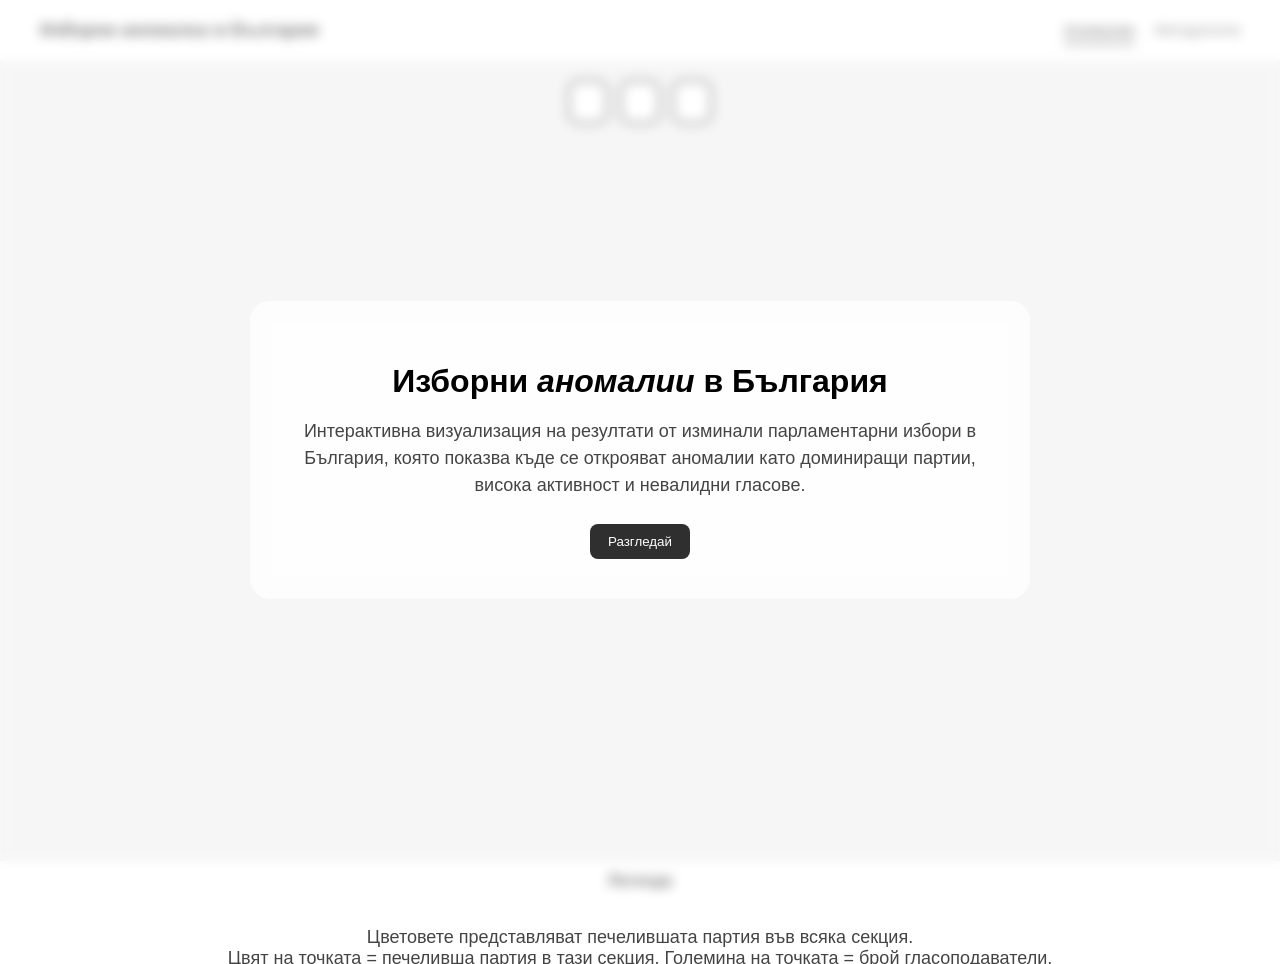
<file: index.html>
<!DOCTYPE html>
<html lang="bg">

<head>
    <meta charset="UTF-8" />
    <title>Изборни аномалии</title>
    <link rel="stylesheet" href="style.css" />
    <script src="https://d3js.org/d3.v7.min.js"></script>
</head>

<body>

    <div id="introOverlay">
        <div class="intro-content">

            <h1>Изборни <i>аномалии</i> в България</h1>

            <p>
                Интерактивна визуализация на резултати от изминали парламентарни избори в България,
                която показва къде се открояват аномалии като
                доминиращи партии, висока активност и невалидни гласове.
            </p>

            <button id="enterBtn">Разгледай</button>

        </div>
    </div>

    <header id="mainHeader">
        <div class="header-container">

            <div class="logo">
                Изборни <i>аномалии</i> в България
            </div>

            <nav class="nav-links">
                <a href="index.html" class="nav-link active">Аномалии</a>
                <a href="methodology.html" class="nav-link">Методология</a>
            </nav>

        </div>
    </header>

    <div class="controls">
        <select id="anomaly"></select>
        <select id="region"></select>
        <select id="year"></select>
    </div>

    <svg id="chart"></svg>

    <div id="popup" class="popup">
        <div class="popup-content">
            <span id="closePopup">✕</span>
            <div id="info"></div>
            <div id="chartWrapper">
                <svg id="barChart"></svg>
            </div>
        </div>
    </div>

    <div id="legend" class="legend">
        <div id="legendHeader" class="legend-header">
            Легенда
        </div>

        <div id="legendContent" class="legend-content">
            <p class="legend-desc">
                Цветовете представляват печелившата партия във всяка секция. <br> Цвят
                на точката = печеливша партия в тази секция. Големина на точката = брой гласоподаватели.
            </p>

            <div id="legendItems"></div>
        </div>
    </div>

    <!--<button id="downloadBtn">Изтегли графиката</button>-->


    <script src="code.js"></script>
</body>

</html>
</file>
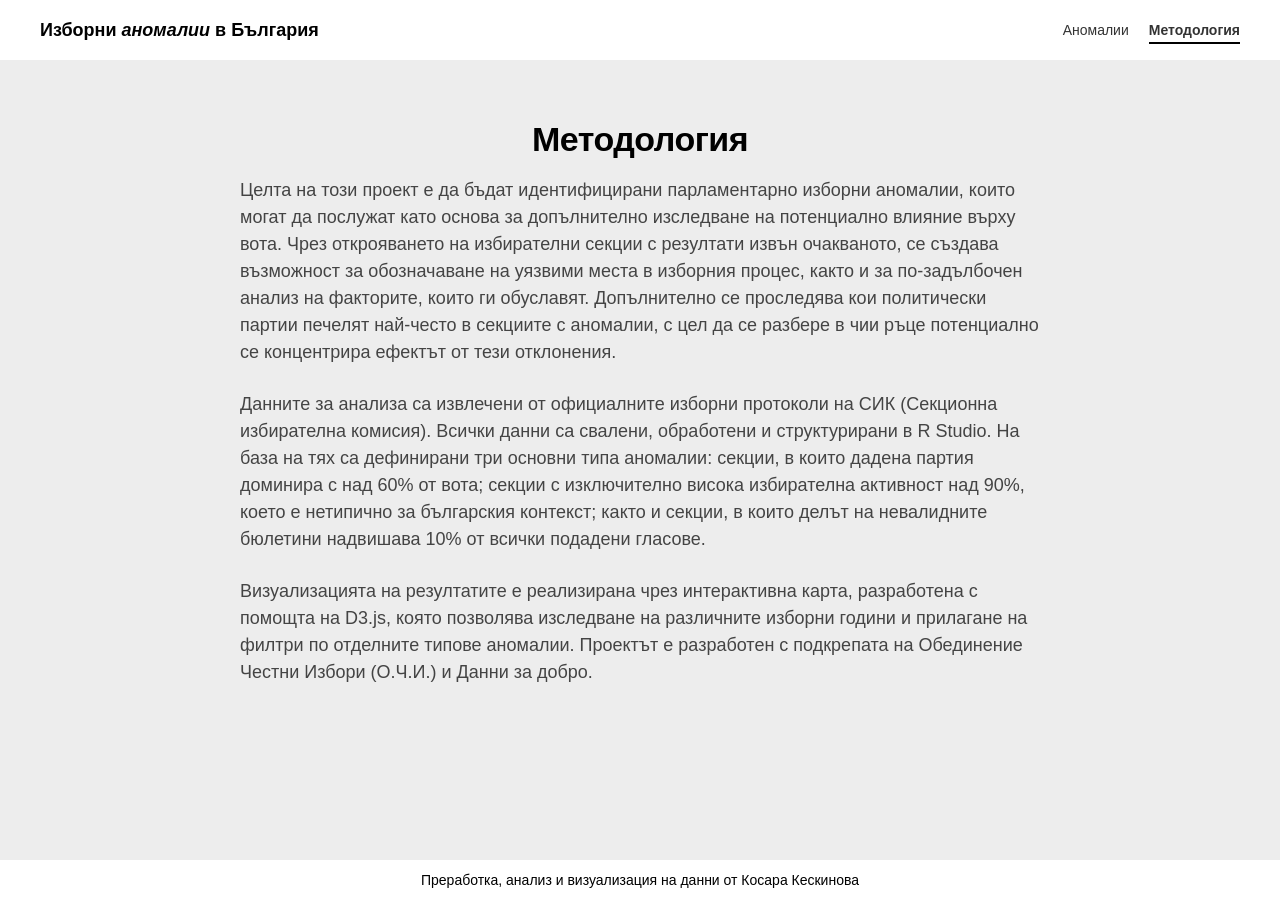
<file: methodology.html>
<!DOCTYPE html>
<html lang="bg">

<head>
    <meta charset="UTF-8" />
    <title>Методология</title>
    <link rel="stylesheet" href="style.css" />
    <script src="https://d3js.org/d3.v7.min.js"></script>
</head>

<body>

    <header id="mainHeader">
        <div class="header-container">

            <div class="logo">
                Изборни <i>аномалии</i> в България
            </div>

            <nav class="nav-links">
                <a href="index.html" class="nav-link ">Аномалии</a>
                <a href="methodology.html" class="nav-link active">Методология</a>
            </nav>

        </div>
    </header>

    <main class="methodology">

        <section class="intro">
            <h1>Методология</h1>

            <p>
                Целта на този проект е да бъдат идентифицирани парламентарно изборни аномалии, които могат да послужат
                като основа за
                допълнително изследване на потенциално влияние върху вота. Чрез открояването на избирателни секции с
                резултати извън очакваното,
                се създава
                възможност
                за обозначаване на уязвими места в изборния процес, както и за по-задълбочен анализ на факторите, които
                ги
                обуславят. Допълнително се проследява кои политически партии печелят най-често в секциите с аномалии, с
                цел да
                се разбере в чии ръце потенциално се концентрира ефектът от тези отклонения.
            </p>

            <p>
                Данните за анализа са извлечени от официалните изборни протоколи на СИК (Секционна избирателна комисия).
                Всички данни са свалени, обработени и структурирани в R Studio. На база на тях са дефинирани три основни
                типа
                аномалии: секции, в които дадена партия доминира с над 60% от вота; секции с изключително висока
                избирателна
                активност над 90%, което е нетипично за българския контекст; както и секции, в които делът на
                невалидните
                бюлетини надвишава 10% от всички подадени гласове.
            </p>

            <p>
                Визуализацията на резултатите е реализирана чрез интерактивна карта, разработена с помощта на D3.js,
                която позволява изследване на различните изборни години и прилагане на филтри по отделните типове
                аномалии.
                Проектът е разработен с подкрепата на Обединение Честни Избори (О.Ч.И.) и Данни за добро.
            </p>
        </section>

    </main>
    <footer class="site-footer">
        <p>
            Преработка, анализ и визуализация на данни от Косара Кескинова
        </p>
    </footer>

</body>

</html>
</file>
<file: style.css>
body {
    margin: 0;
    padding-top: 60px;
    font-family: sans-serif;
    background: #ededed;
    position: relative;

}

/*INTRO*/

#introOverlay {
    position: fixed;
    inset: 0;
    background: rgba(255, 255, 255, 0.5);
    backdrop-filter: blur(6px);
    display: flex;
    align-items: center;
    justify-content: center;

    z-index: 20000;
}

.intro-content {
    background: rgba(255, 255, 255, 0.6);
    /* slight transparency */
    border: 2px black;

    backdrop-filter: blur(10px);
    padding: 40px;
    border-radius: 20px;
    max-width: 700px;
    text-align: center;
    transition: opacity 0.3s ease;
}

.intro-content h1 {
    margin-bottom: 15px;
}

.intro-content p {
    font-size: 18px;
    color: #444;
    margin-bottom: 25px;
    line-height: 1.5;
}

#enterBtn {
    padding: 10px 18px;
    border: none;
    background: rgb(47, 47, 47);
    color: white;
    cursor: pointer;
    border-radius: 8px;
}

#enterBtn:hover {
    padding: 12px 20px;
    background: rgb(27, 27, 27);
}


/*HEADER*/

#mainHeader {
    position: fixed;
    top: 0;
    left: 0;
    width: 100%;
    height: 60px;
    background: white;
    z-index: 9999;
}

.header-container {
    max-width: 1200px;
    margin: 0 auto;
    height: 100%;
    display: flex;
    align-items: center;
    justify-content: space-between;
    padding: 0 20px;
}

.logo {
    font-weight: bold;
    font-size: 18px;
}

.nav-links {
    display: flex;
    gap: 20px;
}

.nav-link {
    text-decoration: none;
    color: #333;
    font-size: 14px;
    position: relative;
}

.nav-link:hover {
    color: black;
}

.nav-link.active {
    font-weight: bold;
}

.nav-link.active::after {
    content: "";
    position: absolute;
    bottom: -6px;
    left: 0;
    width: 100%;
    height: 2px;
    background: black;
}

/*Controls*/

.controls {
    position: fixed;
    top: 80px;
    /* same baseline */
    left: 50%;
    transform: translateX(-50%);

    display: flex;
    gap: 12px;
    align-items: center;
    justify-content: center;

    z-index: 10;
}

#downloadBtn {
    position: fixed;
    top: 80px;
    /* SAME as controls */
    left: calc((100vw - 1200px) / 2 + 8px);
    padding: 8px 12px;
    border: none;
    background: #222;
    color: white;
    cursor: pointer;
    border-radius: 6px;

    z-index: 10000;
}

select {
    appearance: none;
    padding: 12px 18px;
    border-radius: 10px;
    border: 2px solid #000000;
    background: white;
    font-size: 14px;
    font-weight: 600;
    cursor: pointer;
    transition: all 0.2s ease;
}

select:hover {
    border: 3px solid #000000;
    font-weight: 900;
    background: #F8F8F8;
}

#chart {
    width: 100vw;
    height: 100vh;
}

.label {
    font-size: 10px;
    text-anchor: middle;
    fill: #333;
    pointer-events: none;
}


/* LEGEND CONTAINER */
/* container */
.legend {
    position: fixed;
    bottom: 0;
    left: 0;
    width: 100%;

    background: white;
    border-top: 1px solid #ddd;

    z-index: 9999;

    transform: translateY(calc(100% - 40px));
    transition: transform 0.3s ease;
}

/* expanded state */
.legend.open {
    transform: translateY(0);
}

/* header (always visible bar) */
.legend-header {
    height: 40px;
    display: flex;
    align-items: center;
    justify-content: center;
    border-bottom: #444;
    font-weight: bold;
    cursor: pointer;
    background: #ffffff;
}

/* content */
.legend-content {
    padding: 8px;
    max-height: 40vh;
    overflow-y: auto;
}


.legend-desc {
    font-size: 18px;
    margin-bottom: 10px;
    color: #444;
    text-align: center;
    padding-top: -10px;
    padding-left: 60px;
    padding-right: 60px;
}

/* grid layout */
#legendItems {
    display: grid;
    grid-template-columns: repeat(5, 1fr);
    gap: 12px 20px;
    justify-items: start;
    /* IMPORTANT: left align inside cells */
    align-items: center;
    padding-top: 10px;
    padding-left: 60px;
    padding-right: 60px;
    padding-bottom: 20px;
}


/* each item */
.legend-item {
    display: flex;
    align-items: center;
    justify-content: flex-start;
    /* key fix */
    gap: 12px;

    width: 100%;
    font-size: 14px;
}

.legend-item span {
    font-size: 14px;
    text-align: center;
}

.legend-color {
    width: 14px;
    height: 14px;
    border-radius: 3px;
    flex-shrink: 0;
}

/* OVERLAY */
.popup {
    position: fixed;
    top: 0;
    left: 0;
    width: 100%;
    height: 100%;

    display: none;

    align-items: center;
    justify-content: center;

    background: rgba(0, 0, 0, 0.4);
    z-index: 999999;
    transition: opacity 0.2s ease;

}

/* CONTENT */
.popup-content {
    position: relative;
    width: 700px;
    /* bigger popup */
    max-width: 90vw;
    height: 100%px;
    /* give space for chart */

    background: white;
    border-radius: 16px;
    padding: 20px;

    display: flex;
    flex-direction: column;
    align-items: center;
    justify-content: center;

    gap: 15px;
}

.popup-summary {
    font-size: 14px;
    color: #333;
}

.popup-location {
    font-size: 13px;
    color: #666;
}

.popup-text {
    text-align: center;
    font-size: 16px;
    line-height: 1.1;
    font-family: inherit;
    padding: 10px 20px;
}

.popup-text .emph {
    font-style: italic;
    font-size: 16px;
}

#chartWrapper {
    width: 100%;
    max-height: 320px;
    overflow-y: auto;

    display: flex;
    justify-content: center;
}

#chartWrap {
    flex: 1;
    display: flex;
    justify-content: center;
    align-items: center;
    width: 100%;
}

#barChart {
    width: 100%;
    display: flex;
    justify-content: center;
    align-items: center;
}

/* CLOSE BUTTON */
#closePopup {
    position: absolute;
    top: 10px;
    right: 15px;
    cursor: pointer;
    font-size: 18px;
    z-index: 10;
}

.bar {
    stroke: none;
}



/*METHODOLOGY*/

.methodology {
    max-width: 800px;
    margin: 60px auto;
    padding: 0 24px;
}

/* Section spacing */
.methodology section {
    margin-bottom: 42px;
}

/* Headings */
.methodology h1 {
    font-size: 34px;
    margin-bottom: 10px;
    font-weight: 600;
    letter-spacing: -0.5px;
    text-align: center;

}

.methodology h2 {
    font-size: 20px;
    margin-bottom: 10px;
    margin-top: 30px;
    font-weight: 600;
    color: #111;
    border-left: 3px solid #000;
    padding-left: 10px;
}

/* Paragraphs */
.methodology p {
    font-size: 18px;
    color: #444;
    margin-bottom: 25px;
    line-height: 1.5;
}


.site-footer {
    position: fixed;
    bottom: 0;
    left: 0;
    width: 100%;
    height: 40px;

    display: flex;
    align-items: center;
    justify-content: center;

    background-color: #ffffff;

    font-size: 14px;
    color: #000000;
    z-index: 1000;
}
</file>
